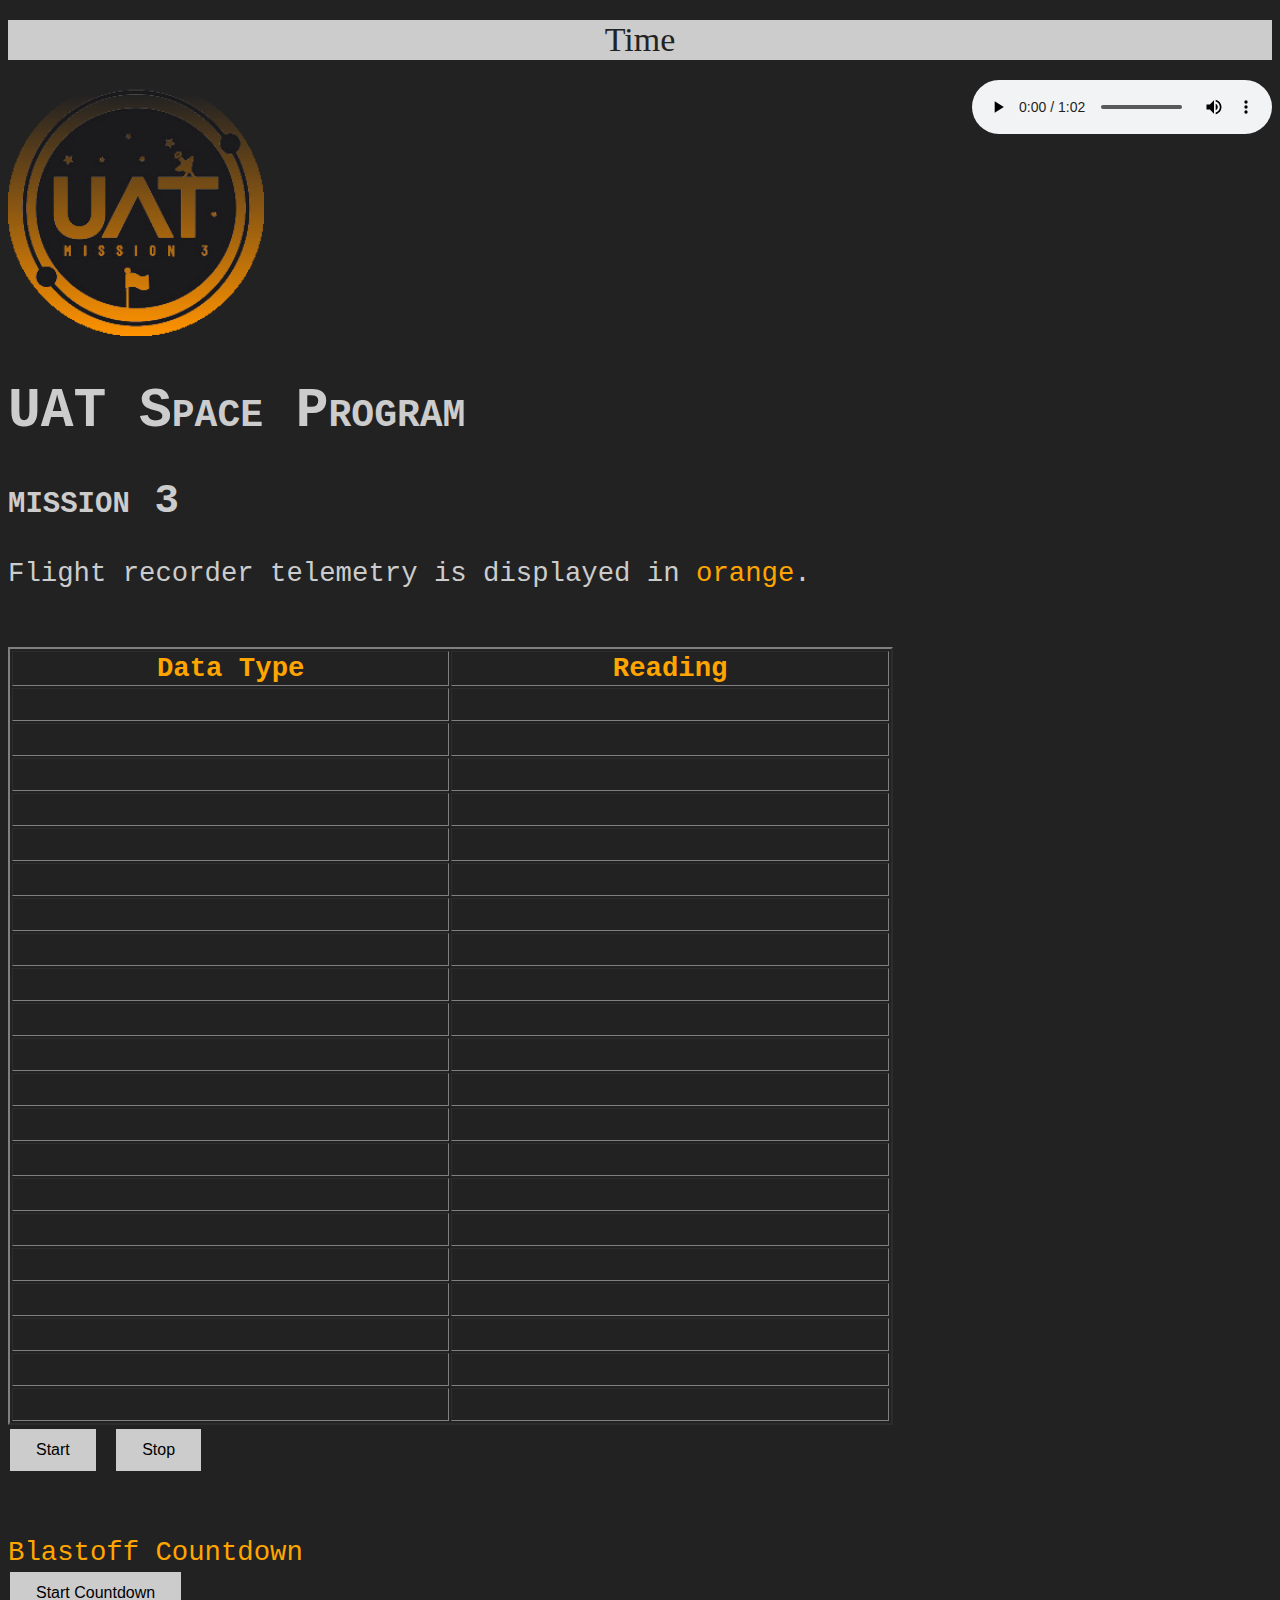
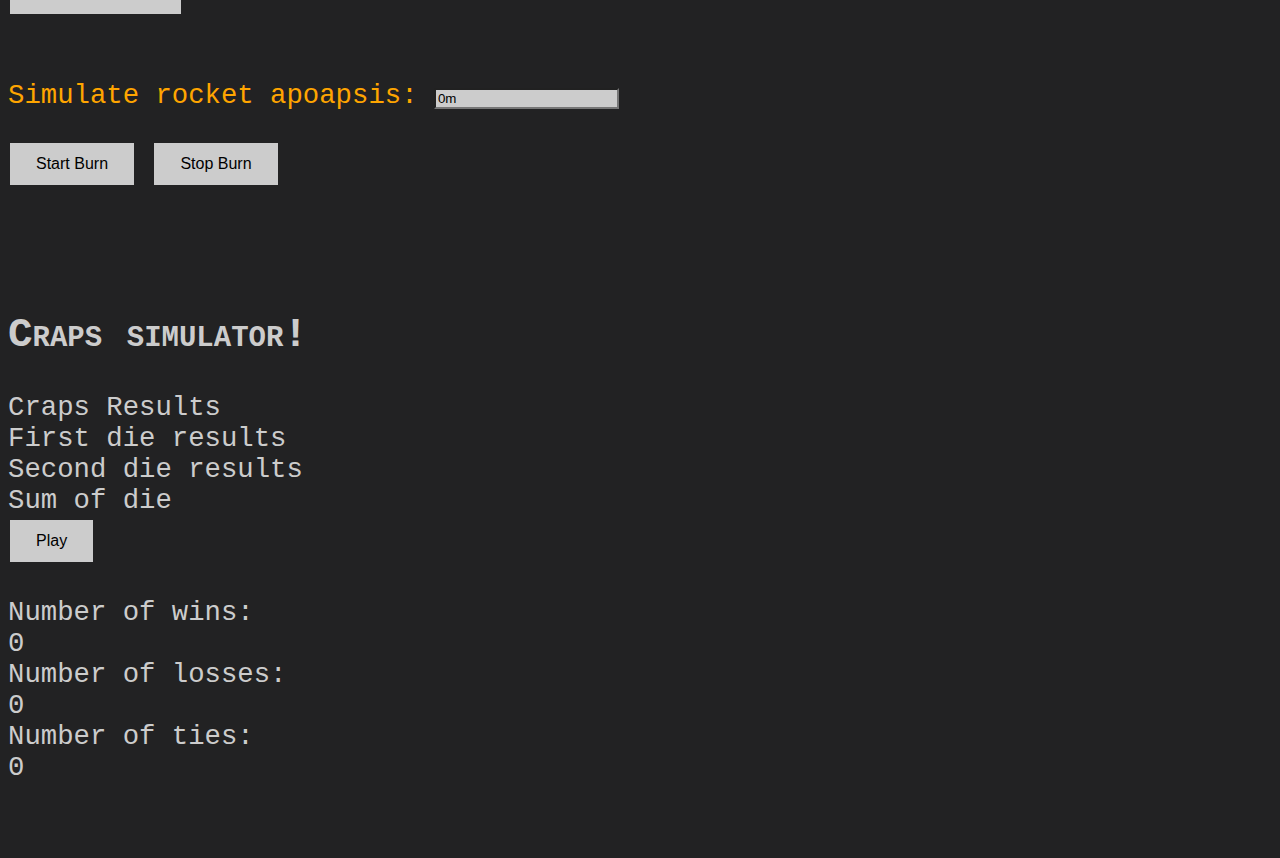
<file: config/mainPage.html>
<!DOCTYPE html>
<html>
    <head>
        <title>UAT Space Program</title>
        <meta charset="UTF-8">
        <link rel="stylesheet" href="css/styling.css">
        <script src="js/code.js"></script>
        <script src="js/launchData.js"></script>
        <script src="js/dataLoader.js"></script>
        <script>
            var lastIteration = 0;
            var time_interval = 5000;
            var running = true;
            var index = 0;
            var timer;

            var data = getData();
        </script>
    </head>
    <body>

        <div id="clock">Time</div>
        <img src="content/logo2.png" alt="UAT Space Program Logo" width="256" height="256">
        <audio id="background" controls style="float:right">
            <source src="content/bg_quiet.m4a" type="audio/mp4">
        </audio>
        
        <h1>UAT Space Program</h1>
        <h2>mission 3</h2>

        <p>Flight recorder telemetry is displayed in <span style="color:orange">orange</span>.</p>
        <br>
        <table class="telemetry" id="data" border="2" width="70%">
            <col style="width: 35%">
            <col style="width: 35%">
            <thead>
                <th>Data Type</th>
                <th>Reading</th>
            </thead>
            <tbody style="font-size:25px">
                <tr id ="Time"><td>&nbsp;</td><td>&nbsp;</td></tr> <!--Used non breaking space to populate the table so that it doesn't pop up all at once-->
                <tr id ="Lat"><td>&nbsp;</td><td>&nbsp;</td></tr>
                <tr id ="Long"><td>&nbsp;</td><td>&nbsp;</td></tr>
                <tr id ="GPSAlt"><td>&nbsp;</td><td>&nbsp;</td></tr>
                <tr id ="BMPAlt"><td>&nbsp;</td><td>&nbsp;</td></tr>
                <tr id ="BMPPres"><td>&nbsp;</td><td>&nbsp;</td></tr>
                <tr id ="BMPTmp"><td>&nbsp;</td><td>&nbsp;</td></tr>
                <tr id ="DigTmp"><td>&nbsp;</td><td>&nbsp;</td></tr>
                <tr id ="CSSTmp"><td>&nbsp;</td><td>&nbsp;</td></tr>
                <tr id ="CSSCO2"><td>&nbsp;</td><td>&nbsp;</td></tr>
                <tr id ="CSSTVOC"><td>&nbsp;</td><td>&nbsp;</td></tr>
                <tr id ="UV"><td>&nbsp;</td><td>&nbsp;</td></tr>
                <tr id ="AccX"><td>&nbsp;</td><td>&nbsp;</td></tr>
                <tr id ="AccY"><td>&nbsp;</td><td>&nbsp;</td></tr>
                <tr id ="AccZ"><td>&nbsp;</td><td>&nbsp;</td></tr>
                <tr id ="MagX"><td>&nbsp;</td><td>&nbsp;</td></tr>
                <tr id ="MagY"><td>&nbsp;</td><td>&nbsp;</td></tr>
                <tr id ="MagZ"><td>&nbsp;</td><td>&nbsp;</td></tr>
                <tr id ="GyrX"><td>&nbsp;</td><td>&nbsp;</td></tr>
                <tr id ="GyrY"><td>&nbsp;</td><td>&nbsp;</td></tr>
                <tr id ="GyrZ"><td>&nbsp;</td><td>&nbsp;</td></tr>
            </tbody>
        </table>
        <button id="startTable" onclick="startReading();" onmouseover="style.background='lightsalmon'" onmouseout="style.background='#ccc'" class="button">Start</button>
        <button id="stopTable" onclick="stopReading();" onmouseover="style.background='lightblue'" onmouseout="style.background='#ccc'" class="button">Stop</button>
        <br>
        <br>
        <br>
        <div class="telemetry" id="blastOffText">Blastoff Countdown</div>
        <img id="blastOffPic" src="content/blastOffPic.gif" style="height:128px;display:none;"/>
        <button id="startCountdown" onclick="blastOffTimer();" onmouseover="style.background='lightsalmon'" onmouseout="style.background='#ccc'" class="button">Start Countdown</button>
        <br>
        <br>
        <br>
        <label class="telemetry" for="apoapsis">Simulate rocket apoapsis:</label>
        <input type="text" id="apoapsis" name="apoapsis" value="0m" readonly>
        <p><button id="startBurn" onclick="startBurn();" onmouseover="style.background='lightsalmon'" onmouseout="style.background='#ccc'" class="button">Start Burn</button>  <button id="stopBurn" onclick="stopBurn();" onmouseover="style.background='lightblue'" onmouseout="style.background='#ccc'" class="button">Stop Burn</button></p>
        <br>
        <br>
        <h2>Craps simulator!</h2>
        <div id="crapsRes">Craps Results</div>
        <div id="die1Res">First die results</div>
        <div id="die2Res">Second die results</div>
        <div id="sumRes">Sum of die</div>
        <button id="gambleButton" onclick="playCraps();" class="button">Play</button>
        
        <br>
        <br>
        Number of wins: <div id="wins">0</div>
        Number of losses: <div id="losses">0</div>
        Number of ties: <div id="ties">0</div>
        <br>
        <br>

        <audio id="countdown" controls style="display:none">
            <source src="content/countdown.m4a" type="audio/mp4">
        </audio>
        <audio id="burnSeqInit" controls style="display:none">
            <source src="content/burnSeqInit.m4a" type="audio/mp4">
        </audio>
        <audio id="maxQ" controls style="display:none">
            <source src="content/maxQ.m4a" type="audio/mp4">
        </audio>
        <audio id="apoKarman" controls style="display:none">
            <source src="content/apoKarman.m4a" type="audio/mp4">
        </audio>
        <audio id="stageSeperation" controls style="display:none">
            <source src="content/stageSeperation.m4a" type="audio/mp4">
        </audio>
        <audio id="apoGSO" controls style="display:none">
            <source src="content/apoGSO.m4a" type="audio/mp4">
        </audio>
    </body>
</html>
</file>
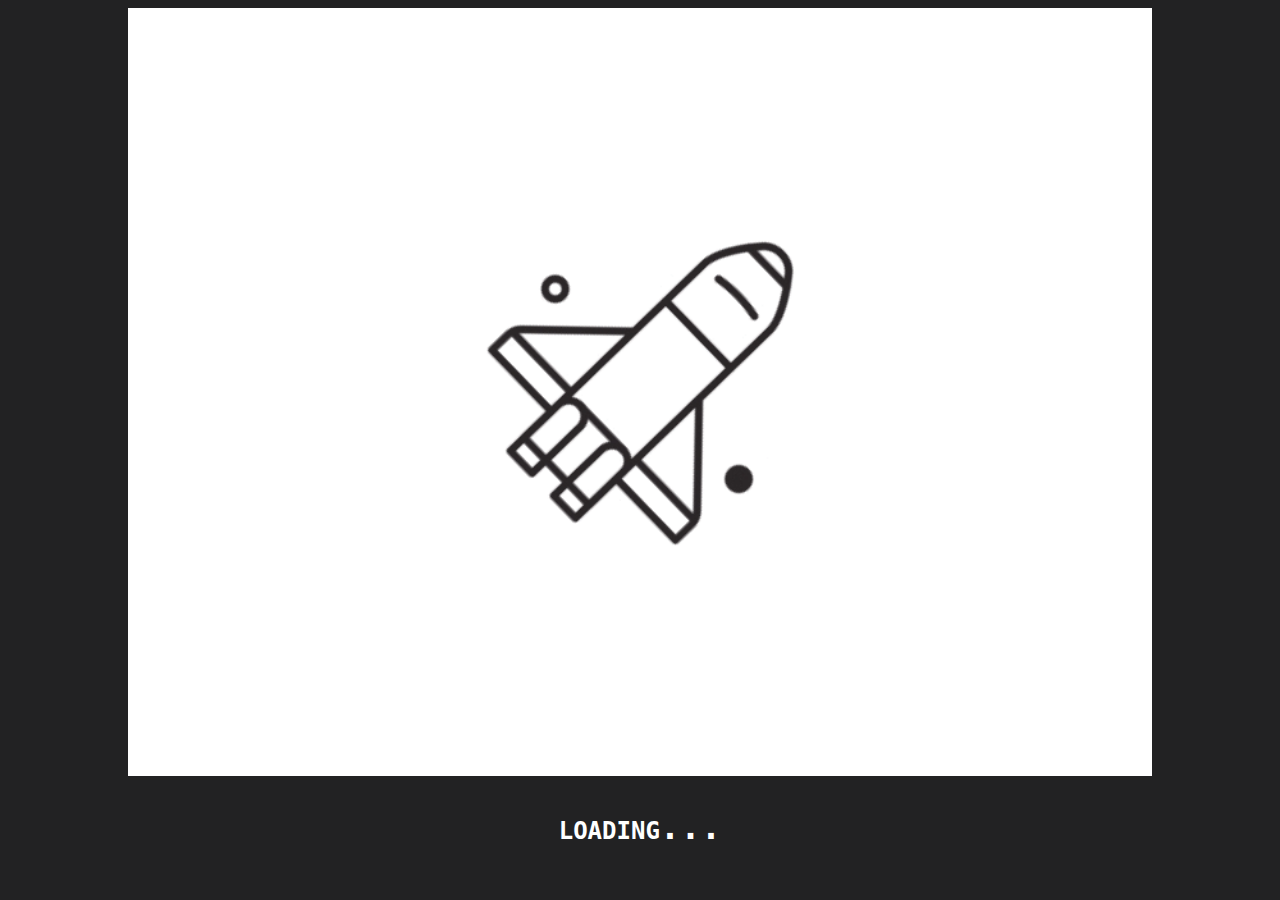
<file: config/transition.html>
<!DOCTYPE html> <!--A loading/transition screen just for some flair, the JS is integrated into the HTML as it wasn't enough to warrant its own file.-->
<html>
    <head>
        <meta charset="UTF-8">
        <link rel="stylesheet" href="css/login.css">
        <title>UAT space program - Loading...</title>
    </head>
    <body>
        <img src="content/blastOffPic.gif" alt="Loading..." height="768">
        <h1>loading...</h1>
    <script>
        setTimeout(() => {window.open("mainPage.html", "_self"); }, 2500);
    </script> <!--Just a short 2.5s wait and then it opens the main page-->
</html>
</file>
<file: config/css/styling.css>
body {
    background-color: #222223;
    font-family: monospace;
    font-size: 2.1em;
    color: #ccc
}
h1 {
    font-variant: small-caps;
}
h2 {
    font-variant: small-caps;
}
.telemetry {
    color: orange;
}
input {
    background-color: #ccc
}
#clock {
    margin: 20px auto;
    padding: 0;
    background: #ccc;
    width: 100%;
    text-align: center;
    line-height: 40px;
    color: #222223;
    font-size: 34px;
    font-family: calibri;
}
.button {
    border:#000;
    color: black;
    background: #ccc;
    padding: 12px 26px;
    text-align: center;
    text-decoration: none;
    display: inline-block;
    font-size: 16px;
    margin: 4px 2px;
    transition-duration: 0.4s;
    cursor: pointer;
  }
</file>
<file: config/css/login.css>
* {
    box-sizing: border-box;
    text-align: center;
    font-family: monospace;
    font-variant: small-caps;
    font-size: 34px;
    color: white
  }
  body {
    background-color: #222223
  }
  .container {
    padding: 16px;
  }
  input[type=text], input[type=password] {
    width: fit-content;
    padding: 15px;
    margin: 5px 0 0 0;
    display: inline-block;
    border: none;
    background: #f1f1f1;
    color: #333;
  }
  input[type=text]:focus, input[type=password]:focus {
    background-color: #ddd;
    outline: none;
  }
  hr {
    width: 500px;
    border: 1px solid #333;
    margin-bottom: 25px;
  }
  p {
    font-size: 34px;
  }
  button {
    color: black
  }
</file>
